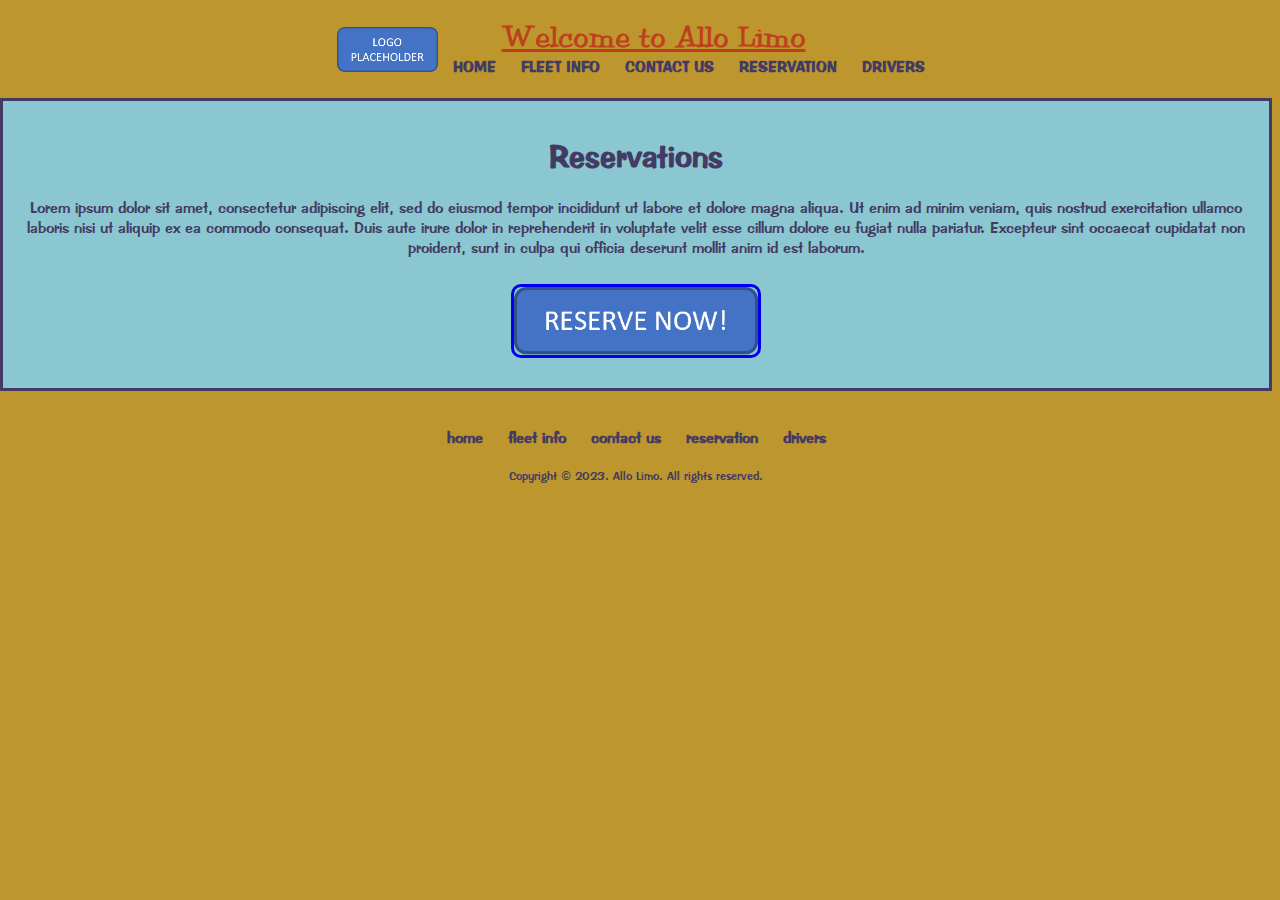
<file: index.html>
<!DOCTYPE html>
<html lang="en">

<head>
	<meta charset ="UTF-8" >
	<title> Welcome to Allo Limo </title>
	<link href = "css/main.css" rel = "stylesheet"> 
	
</head>

<body>

<header>
	<h1> Welcome to Allo Limo </h1>
	<nav>
		<ul>
			<li><img src = "../images/allo_limo_logo.png" alt = "Logo of Allo Limo" height = "45"></li>
			<li><a href = "index.html">HOME</a></li>
			<li><a href = "pages/fleet.html">FLEET INFO</a></li>
			<li><a href = "pages/contact.html">CONTACT US</a></li>
			<li><a href = "pages/reservation.html">RESERVATION</a></li>
			<li><a href = "pages/drivers.html">DRIVERS</a></li>	
		</ul>
	</nav>
</header>
<hr>	

<div id = "hero">
	<h1> Reservations</h1>
	<p>Lorem ipsum dolor sit amet, consectetur adipiscing elit, sed do eiusmod tempor incididunt ut labore et dolore magna aliqua. Ut enim ad minim veniam, quis nostrud exercitation ullamco laboris nisi ut aliquip ex ea commodo consequat. Duis aute irure dolor in reprehenderit in voluptate velit esse cillum dolore eu fugiat nulla pariatur. Excepteur sint occaecat cupidatat non proident, sunt in culpa qui officia deserunt mollit anim id est laborum.</p>
		<a href = "pages/reservation.html"><img src = "images/reserve_button.png" alt = "Link to Reservations" title = "Link to Reservations"></a>
	
</div>

<footer>
	<nav>
		<ul>
			<li><a href = "index.html">home</a></li>
			<li><a href = "pages/fleet.html">fleet info</a></li>
			<li><a href = "pages/contact.html">contact us</a></li>
			<li><a href = "pages/reservation.html">reservation</a></li>
			<li><a href = "pages/drivers.html">drivers</a></li>			
		</ul>
	</nav>
	<p>Copyright &copy; 2023. Allo Limo. All rights reserved.</p>
</footer>

</body>
</html>
</file>
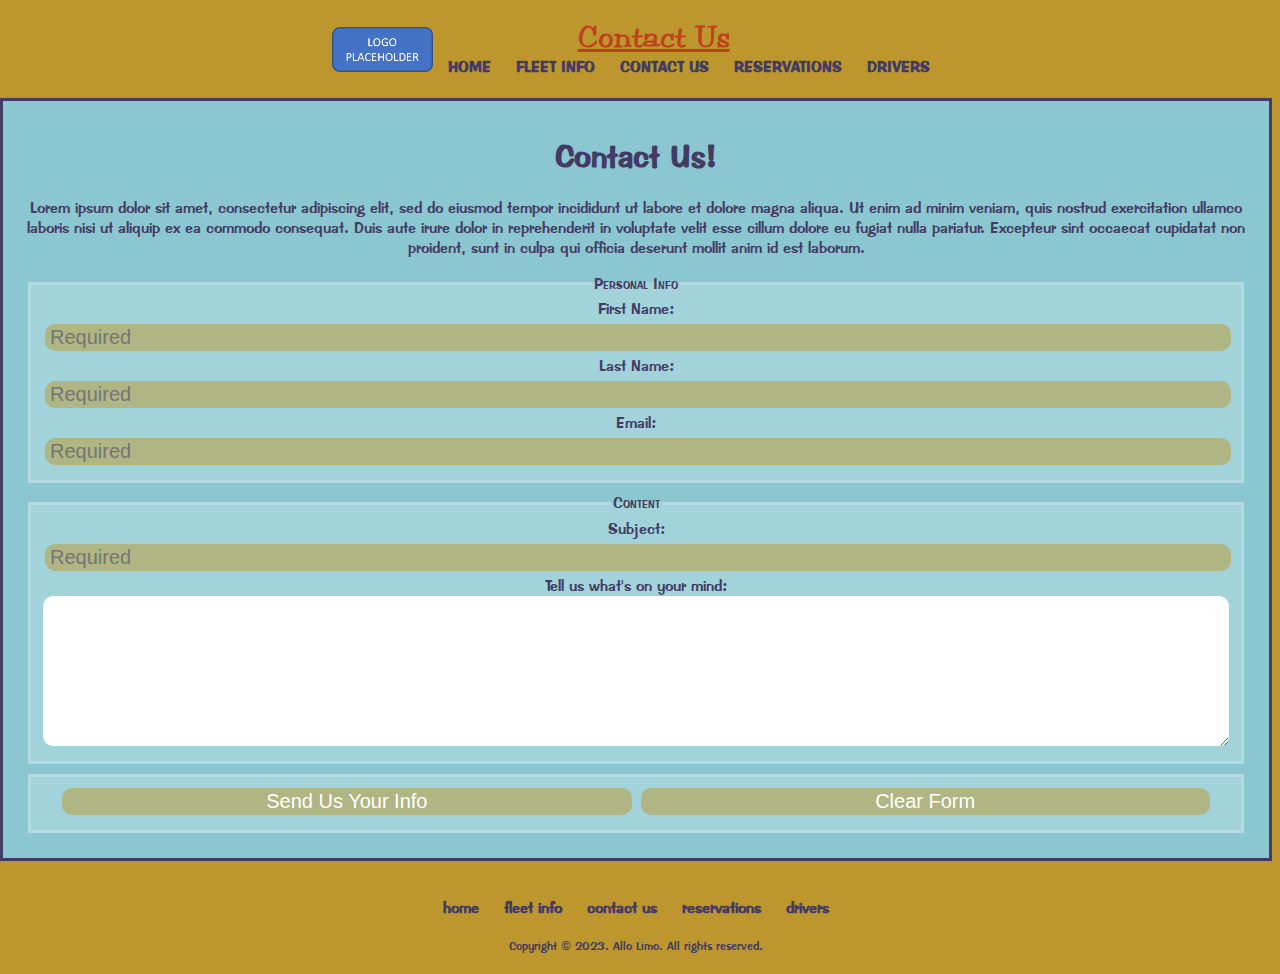
<file: pages/contact.html>
<!DOCTYPE html>
<html lang="en">

<head>
	<meta charset ="UTF-8" >
	<title> Contact Us </title>
	<link href = "../css/main.css" rel = "stylesheet"> 
	
</head>

<body>

<header>
	<h1> Contact Us </h1>
	<nav id = "top_menu">
		<ul>
			<li><img src = "../images/allo_limo_logo.png" alt = "Logo of Allo Limo" height = "45"></li>
			<li><a href = "../index.html">HOME</a></li>
			<li><a href = "fleet.html">FLEET INFO</a></li>
			<li><a href = "contact.html">CONTACT US</a></li>
			<li><a href = "reservation.html">RESERVATIONS</a></li>
			<li><a href = "drivers.html">DRIVERS</a></li>
		</ul>
	</nav>
</header>
<hr>	

<div id = "hero">
	<h1>Contact Us!</h1>
	<p>Lorem ipsum dolor sit amet, consectetur adipiscing elit, sed do eiusmod tempor incididunt ut labore et dolore magna aliqua. Ut enim ad minim veniam, quis nostrud exercitation ullamco laboris nisi ut aliquip ex ea commodo consequat. Duis aute irure dolor in reprehenderit in voluptate velit esse cillum dolore eu fugiat nulla pariatur. Excepteur sint occaecat cupidatat non proident, sunt in culpa qui officia deserunt mollit anim id est laborum.</p>
		
		<form method = "post" action = "../scripts/contact.php">
		<fieldset>
			<legend>Personal Info</legend>
			<label for = "firstName">First Name:</label>
			<input type = "text" name = "firstName" id = "firstName"  required placeholder = "Required">
			<br>
			<label for = "lastName">Last Name:</label>
			<input type = "text" name = "lastName" id = "lastName" required placeholder = "Required">
			<br>
			<label for "myEmail">Email:</label>
			<input type = "email" name = "myEmail" id = "myEmail" required placeholder = "Required">
			<br>
		</fieldset>
		<fieldset>
			<legend>Content</legend>
			<label for = "subject">Subject:</label>
			<input type = "text" name = "subject" id = "subject" required placeholder = "Required">
			<br>
			<label for "comments">Tell us what's on your mind:</label>
			<br>
			<textarea name = "comments"></textarea>
		</fieldset>
		<fieldset>
		<input class = "button" type = "submit" value = "Send Us Your Info">
		<input class = "button" type = "reset" value = "Clear Form">
		</fieldset>
		</form>	
</div>

<footer>
	<nav id = "bottom_menu">
		<ul>
			<li><a href = "../index.html">home</a></li>
			<li><a href = "fleet.html">fleet info</a></li>
			<li><a href = "contact.html">contact us</a></li>
			<li><a href = "reservation.html">reservations</a></li>
			<li><a href = "drivers.html">drivers</a></li>	
		</ul>
	</nav>
	<p>Copyright &copy; 2023. Allo Limo. All rights reserved.</p>
</footer>

</body>
</html>
</file>
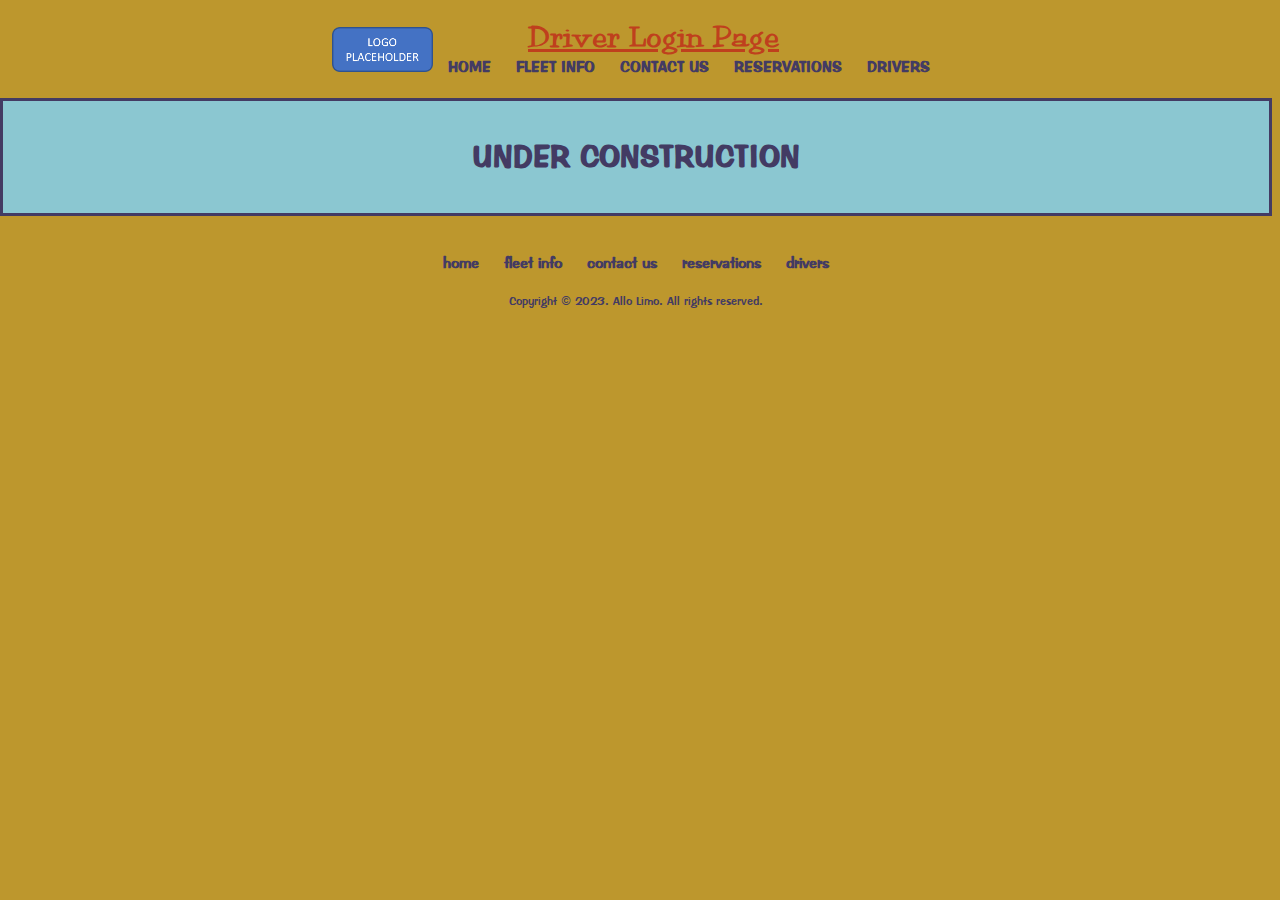
<file: pages/drivers.html>
<!DOCTYPE html>
<html lang="en">

<head>
	<meta charset ="UTF-8" >
	<title> Login to See Your Schedule </title>
	<link href = "../css/main.css" rel = "stylesheet"> 
	
</head>

<body>

<header>
	<h1> Driver Login Page </h1>
	<nav id = "top_menu">
		<ul>
			<li><img src = "../images/allo_limo_logo.png" alt = "Logo of Allo Limo" height = "45"></li>
			<li><a href = "../index.html">HOME</a></li>
			<li><a href = "fleet.html">FLEET INFO</a></li>
			<li><a href = "contact.html">CONTACT US</a></li>
			<li><a href = "reservation.html">RESERVATIONS</a></li>
			<li><a href = "drivers.html">DRIVERS</a></li>
		</ul>
	</nav>
</header>
<hr>	

<div id = "hero">
	
	<h1> UNDER CONSTRUCTION</h1>

</div>

<footer>
	<nav id = "bottom_menu">
		<ul>
			<li><a href = "../index.html">home</a></li>
			<li><a href = "fleet.html">fleet info</a></li>
			<li><a href = "contact.html">contact us</a></li>
			<li><a href = "reservation.html">reservations</a></li>
			<li><a href = "drivers.html">drivers</a></li>	
		</ul>
	</nav>
	<p>Copyright &copy; 2023. Allo Limo. All rights reserved.</p>
</footer>

</body>
</html>
</file>
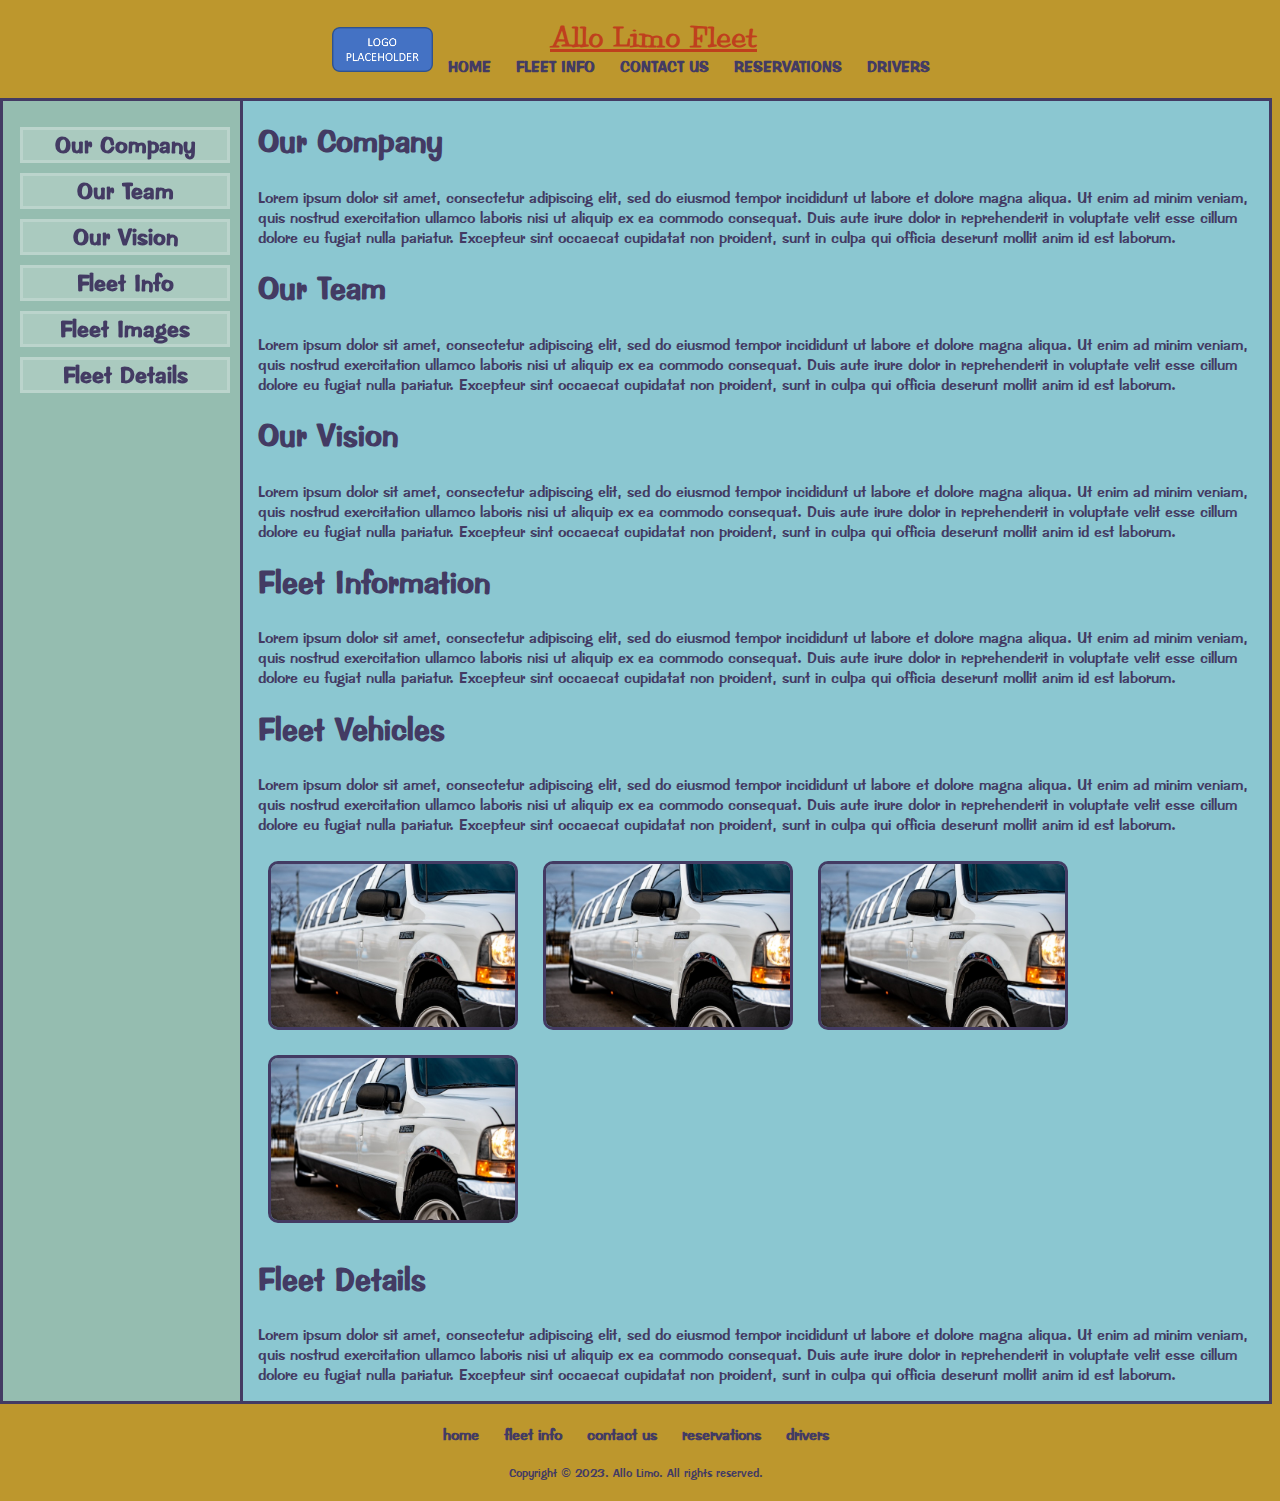
<file: pages/fleet.html>
<!DOCTYPE html>
<html lang="en">

<head>
	<meta charset ="UTF-8" >
	<title> Allo Limo Fleet </title>
	<link href = "../css/main.css" rel = "stylesheet"> 
	
</head>

<body>

<header>
	<h1> Allo Limo Fleet </h1>
	<nav id = "top_menu">
		<ul>
			<li><img src = "../images/allo_limo_logo.png" alt = "Logo of Allo Limo" height = "45"></li>
			<li><a href = "../index.html">HOME</a></li>
			<li><a href = "fleet.html">FLEET INFO</a></li>
			<li><a href = "contact.html">CONTACT US</a></li>
			<li><a href = "reservation.html">RESERVATIONS</a></li>
			<li><a href = "drivers.html">DRIVERS</a></li>
		</ul>
	</nav>
</header>

<aside>
	<nav id = "side_menu">
		<ul>
			<li><a href = "#company">Our Company</a></li>
			<li><a href = "#team">Our Team</a></li>
			<li><a href = "#vision">Our Vision</a></li>
			<li><a href = "#info">Fleet Info</a></li>
			<li><a href = "#gallery">Fleet Images</a></li>
			<li><a href = "#details">Fleet Details</a></li>			
		</ul>
	</nav>
</aside>


<main>
	<article id="company">
		<h1>Our Company</h1>
		<p>Lorem ipsum dolor sit amet, consectetur adipiscing elit, sed do eiusmod tempor incididunt ut labore et dolore magna aliqua. Ut enim ad minim veniam, quis nostrud exercitation ullamco laboris nisi ut aliquip ex ea commodo consequat. Duis aute irure dolor in reprehenderit in voluptate velit esse cillum dolore eu fugiat nulla pariatur. Excepteur sint occaecat cupidatat non proident, sunt in culpa qui officia deserunt mollit anim id est laborum.</p>
	</article>
	
	<article id="team">
		<h1>Our Team</h1>
		<p>Lorem ipsum dolor sit amet, consectetur adipiscing elit, sed do eiusmod tempor incididunt ut labore et dolore magna aliqua. Ut enim ad minim veniam, quis nostrud exercitation ullamco laboris nisi ut aliquip ex ea commodo consequat. Duis aute irure dolor in reprehenderit in voluptate velit esse cillum dolore eu fugiat nulla pariatur. Excepteur sint occaecat cupidatat non proident, sunt in culpa qui officia deserunt mollit anim id est laborum.</p>
	</article>
	
	<article id="vision">
		<h1>Our Vision</h1>
		<p>Lorem ipsum dolor sit amet, consectetur adipiscing elit, sed do eiusmod tempor incididunt ut labore et dolore magna aliqua. Ut enim ad minim veniam, quis nostrud exercitation ullamco laboris nisi ut aliquip ex ea commodo consequat. Duis aute irure dolor in reprehenderit in voluptate velit esse cillum dolore eu fugiat nulla pariatur. Excepteur sint occaecat cupidatat non proident, sunt in culpa qui officia deserunt mollit anim id est laborum.</p>
	</article>
	
	<article id="info">
		<h1>Fleet Information</h1>
		<p>Lorem ipsum dolor sit amet, consectetur adipiscing elit, sed do eiusmod tempor incididunt ut labore et dolore magna aliqua. Ut enim ad minim veniam, quis nostrud exercitation ullamco laboris nisi ut aliquip ex ea commodo consequat. Duis aute irure dolor in reprehenderit in voluptate velit esse cillum dolore eu fugiat nulla pariatur. Excepteur sint occaecat cupidatat non proident, sunt in culpa qui officia deserunt mollit anim id est laborum.</p>
	</article>
	
	<article id="gallery">
		<h1>Fleet Vehicles</h1>
		<p>Lorem ipsum dolor sit amet, consectetur adipiscing elit, sed do eiusmod tempor incididunt ut labore et dolore magna aliqua. Ut enim ad minim veniam, quis nostrud exercitation ullamco laboris nisi ut aliquip ex ea commodo consequat. Duis aute irure dolor in reprehenderit in voluptate velit esse cillum dolore eu fugiat nulla pariatur. Excepteur sint occaecat cupidatat non proident, sunt in culpa qui officia deserunt mollit anim id est laborum.</p>
		<img src = "../images/limo1.jpg" alt = "Image of Limo" title = "Image of Limo">
		<img src = "../images/limo2.jpg" alt = "Image of Limo" title = "Image of Limo">
		<img src = "../images/limo3.jpg" alt = "Image of Limo" title = "Image of Limo">
		<img src = "../images/limo4.jpg" alt = "Image of Limo" title = "Image of Limo">
	</article>
		
	<article id="details">
		<h1>Fleet Details</h1>
		<p>Lorem ipsum dolor sit amet, consectetur adipiscing elit, sed do eiusmod tempor incididunt ut labore et dolore magna aliqua. Ut enim ad minim veniam, quis nostrud exercitation ullamco laboris nisi ut aliquip ex ea commodo consequat. Duis aute irure dolor in reprehenderit in voluptate velit esse cillum dolore eu fugiat nulla pariatur. Excepteur sint occaecat cupidatat non proident, sunt in culpa qui officia deserunt mollit anim id est laborum.</p>
	</article>
	
</main>

<footer>
	<nav id = "bottom_menu">
		<ul>
			<li><a href = "../index.html">home</a></li>
			<li><a href = "fleet.html">fleet info</a></li>
			<li><a href = "contact.html">contact us</a></li>
			<li><a href = "reservation.html">reservations</a></li>
			<li><a href = "drivers.html">drivers</a></li>	
		</ul>
	</nav>
	<p>Copyright &copy; 2023. Allo Limo. All rights reserved.</p>
</footer>

</body>
</html>
</file>
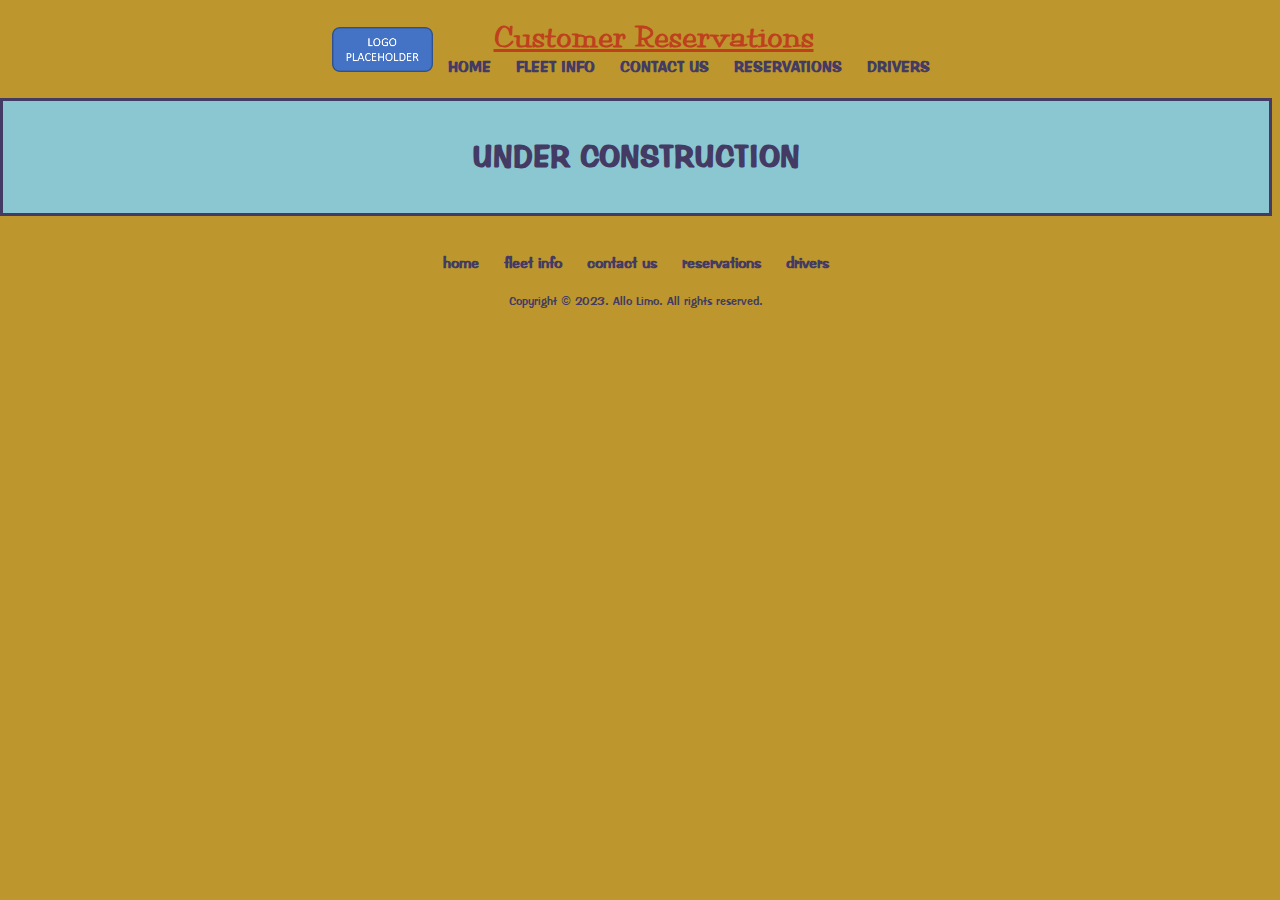
<file: pages/reservation.html>
<!DOCTYPE html>
<html lang="en">

<head>
	<meta charset ="UTF-8" >
	<title> Login to Make a Reservation </title>
	<link href = "../css/main.css" rel = "stylesheet"> 
	
</head>

<body>

<header>
	<h1> Customer Reservations </h1>
	<nav id = "top_menu">
		<ul>
			<li><img src = "../images/allo_limo_logo.png" alt = "Logo of Allo Limo" height = "45"></li>
			<li><a href = "../index.html">HOME</a></li>
			<li><a href = "fleet.html">FLEET INFO</a></li>
			<li><a href = "contact.html">CONTACT US</a></li>
			<li><a href = "reservation.html">RESERVATIONS</a></li>
			<li><a href = "drivers.html">DRIVERS</a></li>
		</ul>
	</nav>
</header>
<hr>	

<div id = "hero">
	
	<h1> UNDER CONSTRUCTION</h1>

</div>


<footer>
	<nav id = "bottom_menu">
		<ul>
			<li><a href = "../index.html">home</a></li>
			<li><a href = "fleet.html">fleet info</a></li>
			<li><a href = "contact.html">contact us</a></li>
			<li><a href = "reservation.html">reservations</a></li>
			<li><a href = "drivers.html">drivers</a></li>	
		</ul>
	</nav>
	<p>Copyright &copy; 2023. Allo Limo. All rights reserved.</p>
</footer>

</body>
</html>
</file>
<file: css/main.css>
@charset "UTF-8";
/* imports */
@font-face {
	font-family: impress;
	src: url("../fonts/impress.ttf");
}

@font-face {
	font-family: parade;
	src: url("../fonts/parade.ttf");
}


/* global styles */
* {
	box-sizing:border-box;
	margin-left:0;
	border:0;
}

body {
	background-color:rgba(189, 151, 45, 1); /* satin-sheen-gold*/
	font-family:impress, sans-serif;
	color:rgba(67, 59, 99, 1);  /* english-violet */
	
	display:grid;
	grid-template-columns: 240px 1fr;
	grid-template-areas:
		"header header"
		"hero hero"
		"aside main"
		"footer footer" 
}


/* header  and footer*/
header, footer {
	text-align:center
}

header ul, footer ul {
	padding:5px;
}

header li, footer li {
	display:inline-block;
}

header a, footer a {
	color:rgba(67, 59, 99, 1);  /* english-violet */
	text-decoration:none;
	padding:10px;
	font-weight:bold;
}

header {
	grid-area:header;
	border-style:solid;
	margin-top:-65px;
	min-width:550px;
}

header h1 {
	color:rgba(191, 64, 29, 1);  /* rust */
	font-family:parade, serif;
	text-decoration:underline;
	position:relative;
	margin-left:35px;
	top:55px;
}

header .seasons {
	border:solid;
	border-color:rgba(255,255,255,.2);
	background-color:rgba(255,255,255,.2);
	margin: 5px;
	min-width:100px;
}

footer {
	grid-area:footer;
}

footer p {
	font-size:.75em;
}


/* main area */
main {
	background-color:rgba(139, 199, 209, 1); /* middle-blue */
	grid-area:main;
	border:solid;
}

main article {
	margin:15px;
}

main h1 {
	padding-bottom:5px;
}

main h2 {
	color:rgba(191, 64, 29, 1);  /* rust */
	font-size:1.2em;
}

main img {
	width:250px;
	margin:10px;
	border:solid;
	border-radius: 10px;
}

main pre {
	font-family:parade, serif;
	font-style:italic;
	font-weight:bold;
}

main blockquote {
	font-style:italic;
	padding-left:5px;
}


/* side navigation */
aside {
	background-color:rgba(139, 199, 209, .80); /* middle-blue */
	grid-area:aside;
	border:solid;
	border-right:0px;
}

aside ul {
	position:fixed;
	left:-20px;
}

aside li {
	border:solid;
	border-color:rgba(255,255,255,.2);
	background-color:rgba(255,255,255,.2);
	margin-top:10px;
	text-align:center;
	list-style-type:none;  /* no list marker */
	min-width:210px;
}

aside .episodes {
	display:inline-block;
	min-width:50px;
}

aside a {
	color:rgba(67, 59, 99, 1);  /* english-violet */
	text-decoration:none;
	padding:7px;
	
	font-weight:bold;
	font-size:1.5em;
}


/* photo pages */
#hero {
	grid-area:hero;
	background-color:rgba(139, 199, 209, 1); /* middle-blue */
	border:solid;
	padding:15px;
	
	text-align:center;
	
}

#hero img {
	width:250px;
	margin:10px;
	border:solid;
	border-radius: 10px;
}


/* forms */
fieldset {
	border:solid;
	border-color:rgba(255,255,255,.2);
	background-color:rgba(255,255,255,.2);
	margin:10px;
}

legend {
	font-variant:small-caps;
}

input {
	background-color:rgba(189, 151, 45, .5); /* satin-sheen-gold*/
	color:rgb(255,255,255);
	margin:5px 2px;
	padding:2px 5px;
	font-size:1.25em;
	border-radius:10px;
	width:100%
}

textarea {
	width:100%;
	min-height:150px;
	border-radius:10px;
}

.button {
	width:48%
}
</file>
